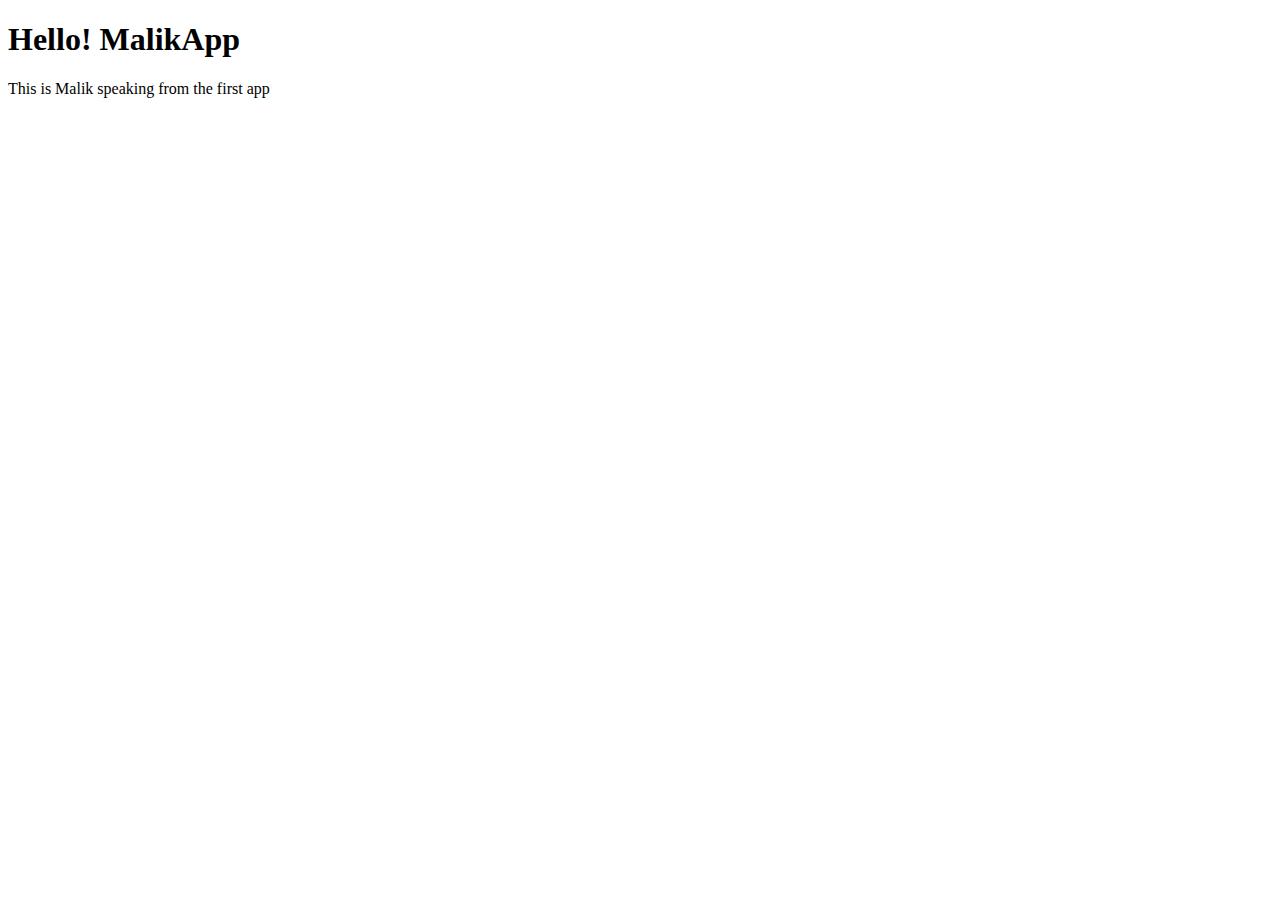
<file: MalikProject/templates/MalikApp/index.html>
<!DOCTYPE html>
<html lang= "en ">
<head>
  <meta charset= "UTF-8 " />
  <title>Hello, world!</title>
  <link rel= "icon " href= "favicon.png ">
</head>
<body>

  <h1>Hello! MalikApp</h1>
  <p>This is Malik speaking from the first app</p>

</body>
</html>
</file>
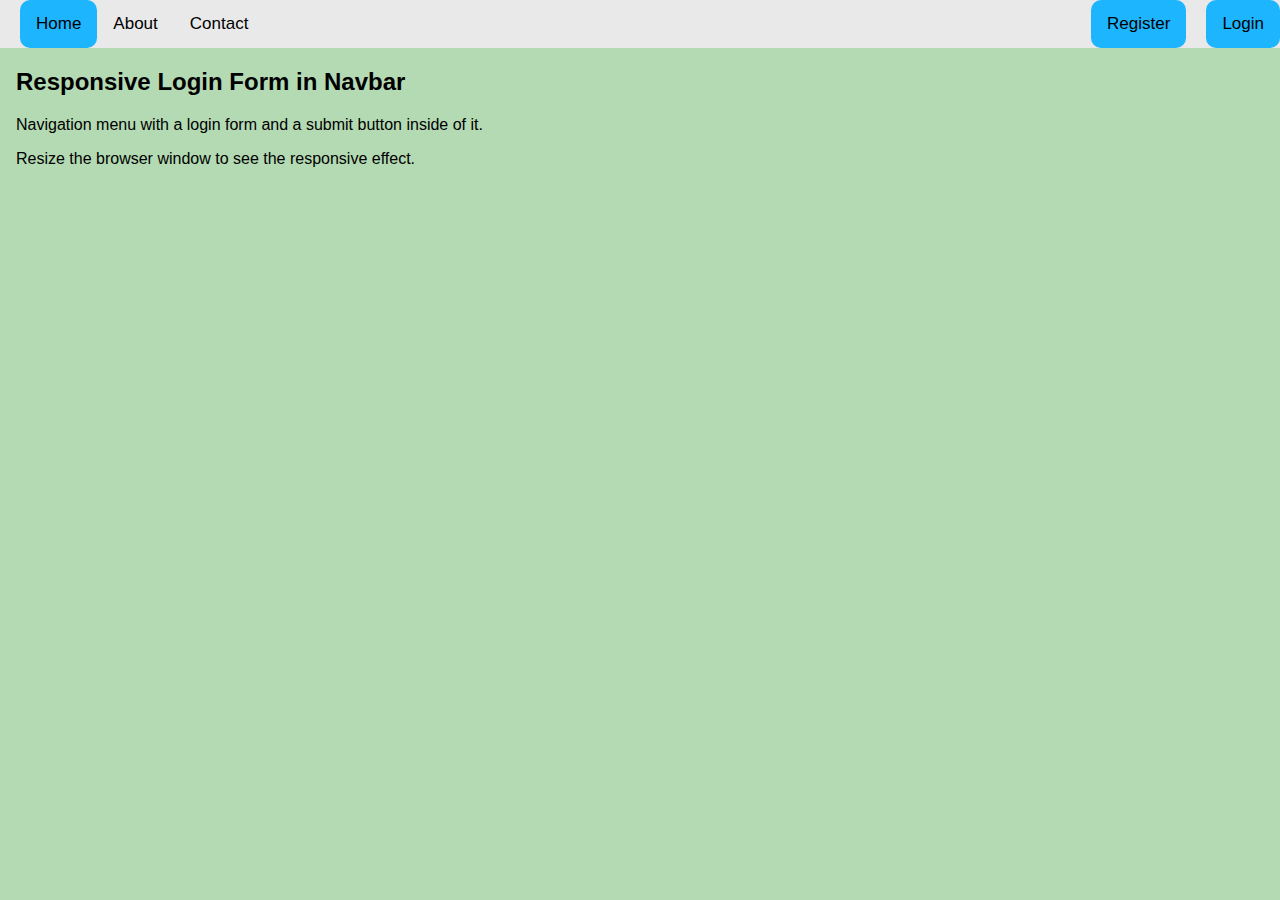
<file: Athentication page/web_app/templates/web_app/index.html>
<!DOCTYPE html>
<html>
<head>
<link rel="stylesheet" href="https://cdnjs.cloudflare.com/ajax/libs/font-awesome/4.7.0/css/font-awesome.min.css">
<style>
* {box-sizing: border-box;}

body {
  margin: 0;
  font-family: Arial, Helvetica, sans-serif;
  background-color: #B4DAB3;
}

.topnav {
  overflow: hidden;
  background-color: #e9e9e9;
}

.topnav a {
  float: left;
  display: block;
  color: black;
  text-align: center;
  padding: 14px 16px;
  text-decoration: none;
  font-size: 17px;
}

.topnav a.active {
  background-color: #2196F3;
  color: white;
}

.topnav .login-container {
  float: right;
}

.topnav input[type=text] {
  padding: 6px;
  margin-top: 8px;
  font-size: 17px;
  border: none;
  width:120px;
}

.topnav .login-container button {
  float: right;
  padding: 6px 10px;
  margin-top: 8px;
  margin-right: 16px;
  background-color: #555;
  color: white;
  font-size: 17px;
  border: none;
  cursor: pointer;
}

.topnav .login-container button:hover {
  background-color: green;
}

@media screen and (max-width: 600px) {
  .topnav .login-container {
    float: none;
  }
  .topnav a, .topnav input[type=text], .topnav .login-container button {
    float: none;
    display: block;
    text-align: left;
    width: 100%;
    margin: 0;
    padding: 14px;
  }
  .topnav input[type=text] {
    border: 1px solid #ccc;  
  }
}

.btns{
    background: #1eb5ff;
    margin-left: 20px;
    border-radius: 10px;    
    text-color: white;
}
.btns:hover{
  border-radius: 10px;
  background-color: #f44336;
  color: white;
}


</style>
</head>
<body>

<div class="topnav">
  <a class="btns" href="#home">Home</a>
  <a href="#about">About</a>
  <a href="#contact">Contact</a>
  <div class="login-container">
    <a href='register' class='btns'>Register </a>
    <a href='login' class='btns'>Login</a>
  </div>
</div>

<div style="padding-left:16px">
  <h2>Responsive Login Form in Navbar</h2>
  <p>Navigation menu with a login form and a submit button inside of it.</p>
  <p>Resize the browser window to see the responsive effect.</p>
</div>

</body>
</html>
</file>
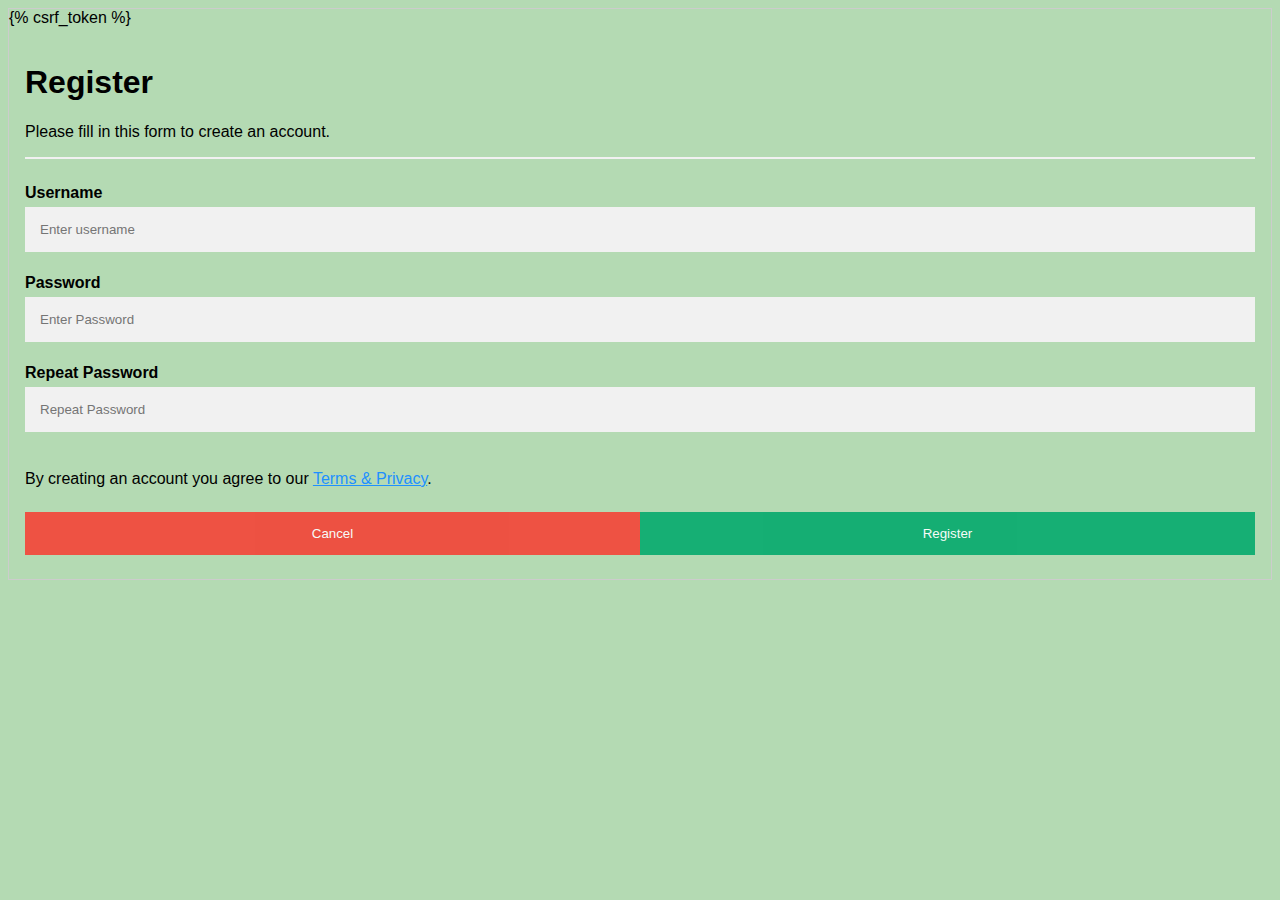
<file: Athentication page/web_app/templates/web_app/register.html>
<!DOCTYPE html>
<html>
<style>
body {font-family: Arial, Helvetica, sans-serif; background-color: #B4DAB3;}
* {box-sizing: border-box}


/* Full-width input fields */
input[type=text], input[type=password] {
  width: 100%;
  padding: 15px;
  margin: 5px 0 22px 0;
  display: inline-block;
  border: none;
  background: #f1f1f1;
}

input[type=text]:focus, input[type=password]:focus {
  background-color: #ddd;
  outline: none;
}

hr {
  border: 1px solid #f1f1f1;
  margin-bottom: 25px;
}

/* Set a style for all buttons */
button {
  background-color: #04AA6D;
  color: white;
  padding: 14px 20px;
  margin: 8px 0;
  border: none;
  cursor: pointer;
  width: 100%;
  opacity: 0.9;
}

button:hover {
  opacity:1;
}

/* Extra styles for the cancel button */
.cancelbtn {
  padding: 14px 20px;
  background-color: #f44336;
}

/* Float cancel and signup buttons and add an equal width */
.cancelbtn, .signupbtn {
  float: left;
  width: 50%;
}

/* Add padding to container elements */
.container {
  padding: 16px;
}

/* Clear floats */
.clearfix::after {
  content: "";
  clear: both;
  display: table;
}

/* Change styles for cancel button and signup button on extra small screens */
@media screen and (max-width: 300px) {
  .cancelbtn, .signupbtn {
     width: 100%;
  }
}
</style>
<body>

<form action="" style="border:1px solid #ccc" method='post'>
  {% csrf_token %}
  <div class="container">
    <h1>Register</h1>
    <p>Please fill in this form to create an account.</p>
    <hr>

    <label for="email"><b>Username</b></label>
    <input type="text" placeholder="Enter username" name="username" required>

    <label for="psw"><b>Password</b></label>
    <input type="password" placeholder="Enter Password" name="psw" required>

    <label for="psw-repeat"><b>Repeat Password</b></label>
    <input type="password" placeholder="Repeat Password" name="psw-repeat" required>
    
    
    <p>By creating an account you agree to our <a href="#" style="color:dodgerblue">Terms & Privacy</a>.</p>

    <div class="clearfix">
      <button type="button" class="cancelbtn">Cancel</button>
      <button type="submit" class="signupbtn">Register</button>
    </div>
  </div>
</form>

</body>
</html>
</file>
